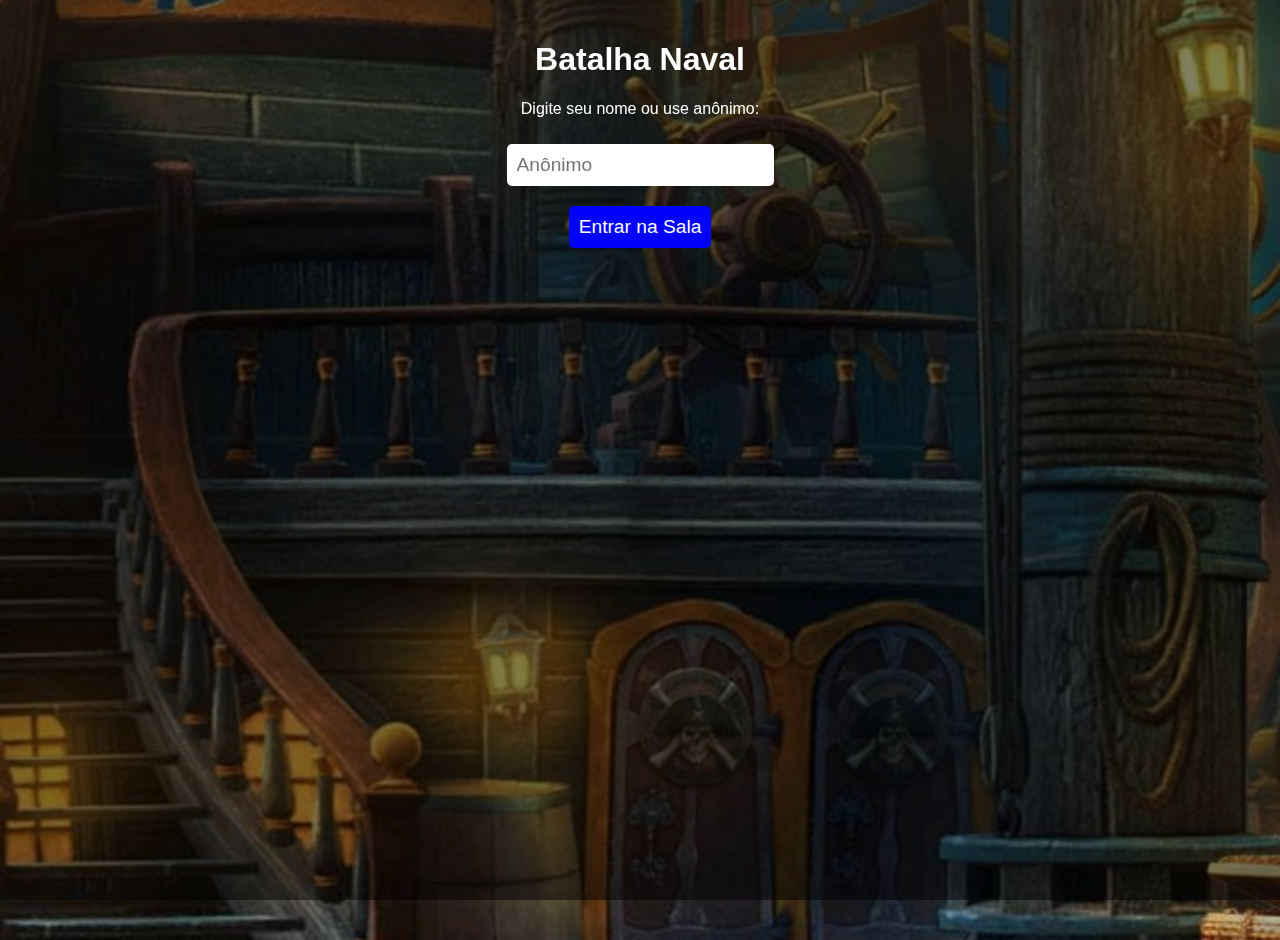
<file: index.html>
<!DOCTYPE html>
<html lang="pt-BR">
<head>
  <meta charset="UTF-8">
  <meta name="viewport" content="width=device-width, initial-scale=1.0">
  <title>Batalha Naval</title>
  <style>
    /* Fundo com imagem escura */
    body {
      font-family: Arial, sans-serif;
      color: #fff;
      text-align: center;
      padding: 20px;
      margin: 0;
      min-height: 100vh;

      /* Imagem de fundo */
      background: url('fundobl.png') no-repeat center center fixed;
      background-size: cover;

      /* Escurecer a imagem */
      position: relative;
    }

    /* Overlay escura para escurecer a imagem */
    body::before {
      content: "";
      position: fixed;
      top: 0; left: 0;
      width: 100%;
      height: 100%;
      background: rgba(0,0,0,0.5); /* ajusta o valor para mais ou menos escuro */
      z-index: -1;
    }

    input, button { 
      font-size: 1.2rem; 
      padding: 10px; 
      margin: 10px; 
      border-radius: 5px; 
      border: none; 
    }
    button { 
      cursor: pointer; 
      background: #00f; 
      color: #fff; 
    }

    /* Garantir que tudo fique acima do overlay */
    body > * {
      position: relative;
      z-index: 1;
    }
  </style>
</head>
<body>
  <h1>Batalha Naval</h1>
  <p>Digite seu nome ou use anônimo:</p>
  <input type="text" id="nomeJogador" placeholder="Anônimo">
  <br>
  <button onclick="entrarSala()">Entrar na Sala</button>

  <script>
    function entrarSala() {
      let nome = document.getElementById('nomeJogador').value.trim();
      if(!nome) nome = "Anônimo";
      sessionStorage.setItem("usuario", nome);
      window.location.href = "salabl.html";
    }
  </script>
</body>
</html>
</file>
